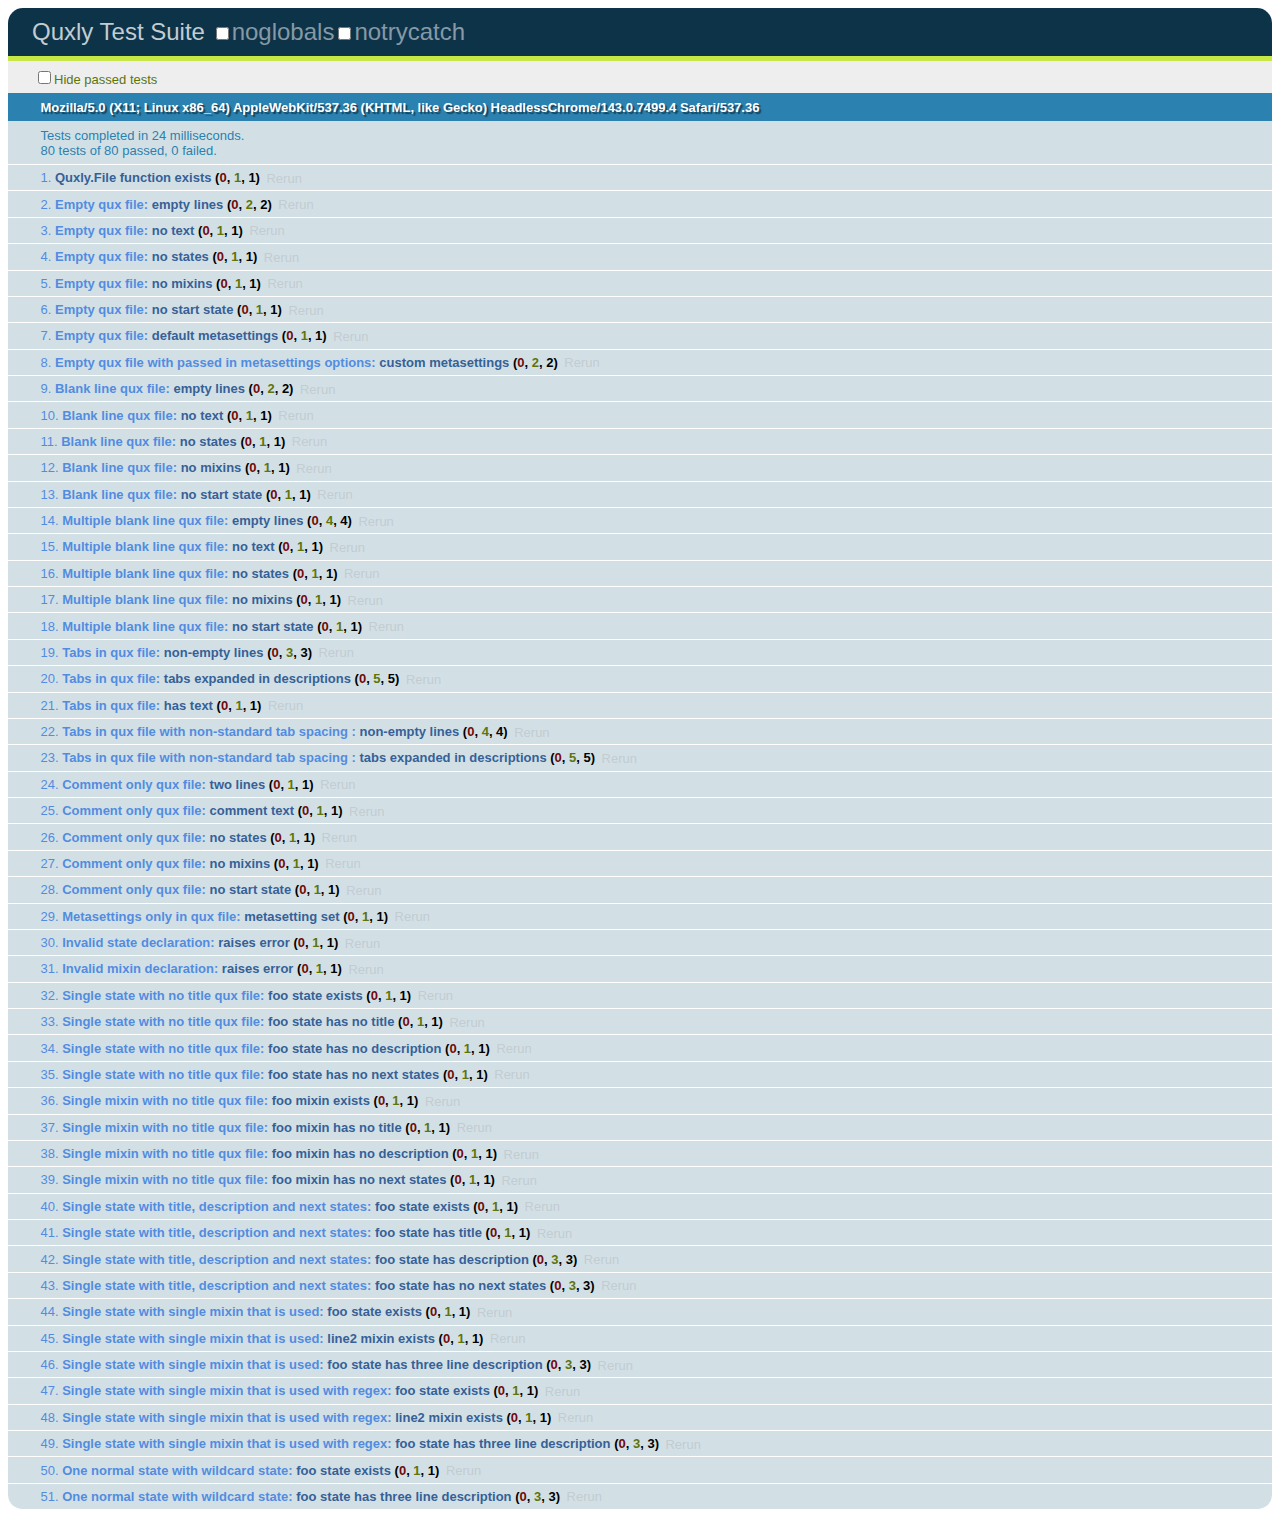
<file: test/index.html>
<!DOCTYPE html>
<html>
<head>
	<meta charset="UTF-8" />
	<title>Quxly Test Suite</title>
	<link rel="stylesheet" href="../qunit/qunit.css" type="text/css" media="screen">
	<script type="text/javascript" src="../qunit/qunit.js"></script>
	<script type="text/javascript" src="../src/js/quxly.js"></script>
	<script type="text/javascript" src="test.js"></script>
</head>
<body>
	<h1 id="qunit-header">Quxly Test Suite</h1>
	<h2 id="qunit-banner"></h2>
	<div id="qunit-testrunner-toolbar"></div>
	<h2 id="qunit-userAgent"></h2>
	<ol id="qunit-tests"></ol>
	<div id="qunit-fixture">test markup</div>
</body>
</html>
</file>
<file: qunit/qunit.css>
/**
 * QUnit - A JavaScript Unit Testing Framework
 *
 * http://docs.jquery.com/QUnit
 *
 * Copyright (c) 2011 John Resig, Jörn Zaefferer
 * Dual licensed under the MIT (MIT-LICENSE.txt)
 * or GPL (GPL-LICENSE.txt) licenses.
 */

/** Font Family and Sizes */ 

#qunit-tests, #qunit-header, #qunit-banner, #qunit-testrunner-toolbar, #qunit-userAgent, #qunit-testresult {
	font-family: "Helvetica Neue Light", "HelveticaNeue-Light", "Helvetica Neue", Calibri, Helvetica, Arial, sans-serif;
}

#qunit-testrunner-toolbar, #qunit-userAgent, #qunit-testresult, #qunit-tests li { font-size: small; }
#qunit-tests { font-size: smaller; }


/** Resets */

#qunit-tests, #qunit-tests ol, #qunit-header, #qunit-banner, #qunit-userAgent, #qunit-testresult {
	margin: 0;
	padding: 0;
}


/** Header */

#qunit-header {
	padding: 0.5em 0 0.5em 1em;

	color: #8699a4;
	background-color: #0d3349;

	font-size: 1.5em;
	line-height: 1em;
	font-weight: normal;

	border-radius: 15px 15px 0 0;
	-moz-border-radius: 15px 15px 0 0;
	-webkit-border-top-right-radius: 15px;
	-webkit-border-top-left-radius: 15px;
}

#qunit-header a {
	text-decoration: none;
	color: #c2ccd1;
}

#qunit-header a:hover,
#qunit-header a:focus {
	color: #fff;
}

#qunit-banner {
	height: 5px;
}

#qunit-testrunner-toolbar {
	padding: 0.5em 0 0.5em 2em;
	color: #5E740B;
	background-color: #eee;
}

#qunit-userAgent {
	padding: 0.5em 0 0.5em 2.5em;
	background-color: #2b81af;
	color: #fff;
	text-shadow: rgba(0, 0, 0, 0.5) 2px 2px 1px;
}


/** Tests: Pass/Fail */

#qunit-tests {
	list-style-position: inside;
}

#qunit-tests li {
	padding: 0.4em 0.5em 0.4em 2.5em;
	border-bottom: 1px solid #fff;
	list-style-position: inside;
}

#qunit-tests.hidepass li.pass, #qunit-tests.hidepass li.running  {
	display: none;
}

#qunit-tests li strong {
	cursor: pointer;
}

#qunit-tests li a {
	padding: 0.5em;
	color: #c2ccd1;
	text-decoration: none;
}
#qunit-tests li a:hover,
#qunit-tests li a:focus {
	color: #000;
}

#qunit-tests ol {
	margin-top: 0.5em;
	padding: 0.5em;

	background-color: #fff;

	border-radius: 15px;
	-moz-border-radius: 15px;
	-webkit-border-radius: 15px;

	box-shadow: inset 0px 2px 13px #999;
	-moz-box-shadow: inset 0px 2px 13px #999;
	-webkit-box-shadow: inset 0px 2px 13px #999;
}

#qunit-tests table {
	border-collapse: collapse;
	margin-top: .2em;
}

#qunit-tests th {
	text-align: right;
	vertical-align: top;
	padding: 0 .5em 0 0;
}

#qunit-tests td {
	vertical-align: top;
}

#qunit-tests pre {
	margin: 0;
	white-space: pre-wrap;
	word-wrap: break-word;
}

#qunit-tests del {
	background-color: #e0f2be;
	color: #374e0c;
	text-decoration: none;
}

#qunit-tests ins {
	background-color: #ffcaca;
	color: #500;
	text-decoration: none;
}

/*** Test Counts */

#qunit-tests b.counts                       { color: black; }
#qunit-tests b.passed                       { color: #5E740B; }
#qunit-tests b.failed                       { color: #710909; }

#qunit-tests li li {
	margin: 0.5em;
	padding: 0.4em 0.5em 0.4em 0.5em;
	background-color: #fff;
	border-bottom: none;
	list-style-position: inside;
}

/*** Passing Styles */

#qunit-tests li li.pass {
	color: #5E740B;
	background-color: #fff;
	border-left: 26px solid #C6E746;
}

#qunit-tests .pass                          { color: #528CE0; background-color: #D2E0E6; }
#qunit-tests .pass .test-name               { color: #366097; }

#qunit-tests .pass .test-actual,
#qunit-tests .pass .test-expected           { color: #999999; }

#qunit-banner.qunit-pass                    { background-color: #C6E746; }

/*** Failing Styles */

#qunit-tests li li.fail {
	color: #710909;
	background-color: #fff;
	border-left: 26px solid #EE5757;
}

#qunit-tests > li:last-child {
	border-radius: 0 0 15px 15px;
	-moz-border-radius: 0 0 15px 15px;
	-webkit-border-bottom-right-radius: 15px;
	-webkit-border-bottom-left-radius: 15px;
}

#qunit-tests .fail                          { color: #000000; background-color: #EE5757; }
#qunit-tests .fail .test-name,
#qunit-tests .fail .module-name             { color: #000000; }

#qunit-tests .fail .test-actual             { color: #EE5757; }
#qunit-tests .fail .test-expected           { color: green;   }

#qunit-banner.qunit-fail                    { background-color: #EE5757; }


/** Result */

#qunit-testresult {
	padding: 0.5em 0.5em 0.5em 2.5em;

	color: #2b81af;
	background-color: #D2E0E6;

	border-bottom: 1px solid white;
}

/** Fixture */

#qunit-fixture {
	position: absolute;
	top: -10000px;
	left: -10000px;
}
</file>
